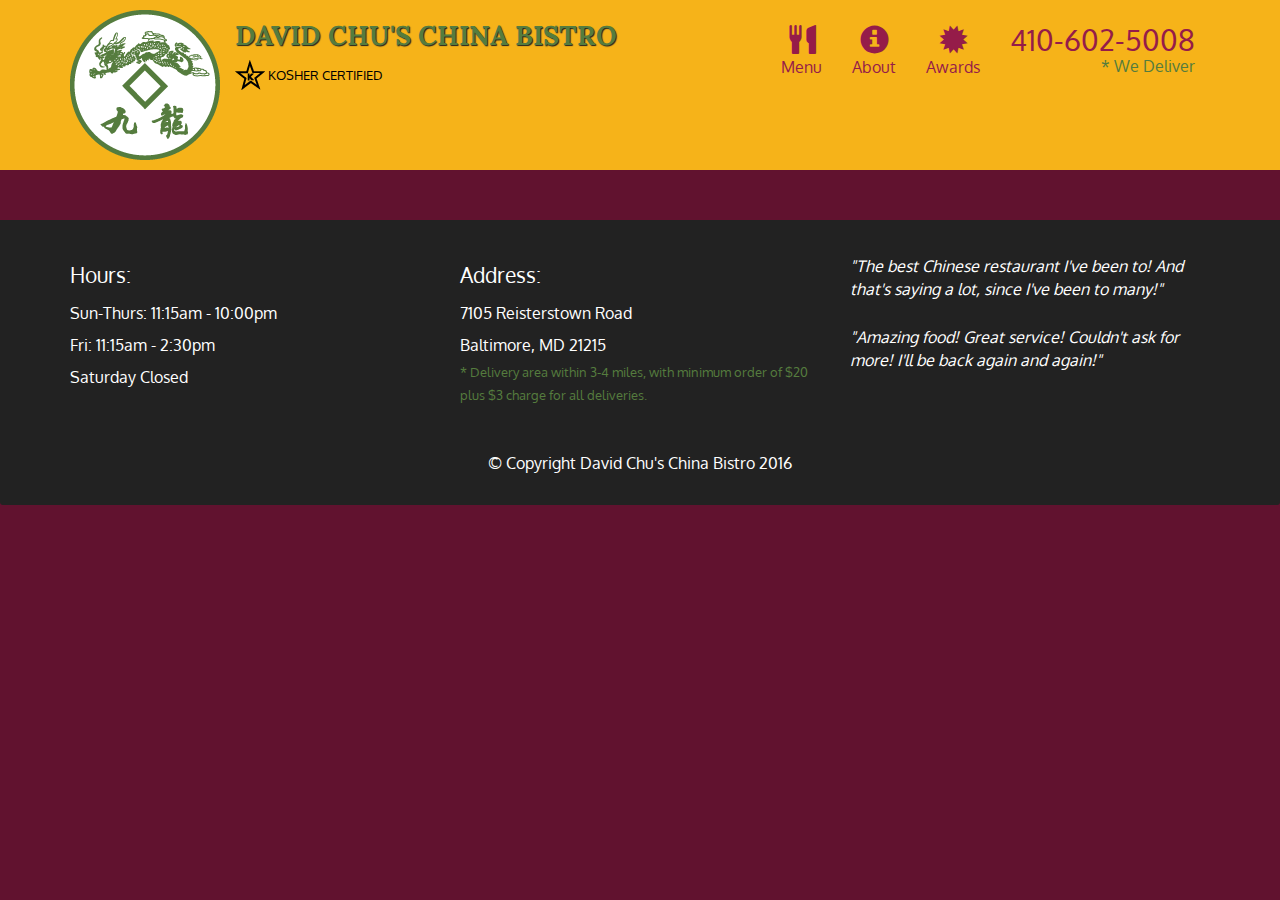
<file: assignment5-solution-starter/index.html>
<!doctype html>
<html lang="en">
  <head>
    <meta charset="utf-8">
    <meta http-equiv="X-UA-Compatible" content="IE=edge">
    <meta name="viewport" content="width=device-width, initial-scale=1">
    <title>David Chu's China Bistro</title>
    <link rel="stylesheet" href="css/bootstrap.min.css">
    <link rel="stylesheet" href="css/styles.css">
    <link href='https://fonts.googleapis.com/css?family=Oxygen:400,300,700' rel='stylesheet' type='text/css'>
    <link href='https://fonts.googleapis.com/css?family=Lora' rel='stylesheet' type='text/css'>
  </head>
<body>
  <header>
    <nav id="header-nav" class="navbar navbar-default">
      <div class="container">
        <div class="navbar-header">
          <a href="index.html" class="pull-left visible-md visible-lg">
            <div id="logo-img" alt="Logo image"></div>
          </a>

          <div class="navbar-brand">
            <a href="index.html"><h1>David Chu's China Bistro</h1></a>
            <p>
              <img src="images/star-k-logo.png" alt="Kosher certification">
              <span>Kosher Certified</span>
            </p>
          </div>

          <button id="navbarToggle" type="button" class="navbar-toggle collapsed" data-toggle="collapse" data-target="#collapsable-nav" aria-expanded="false">
            <span class="sr-only">Toggle navigation</span>
            <span class="icon-bar"></span>
            <span class="icon-bar"></span>
            <span class="icon-bar"></span>
          </button>
        </div>
        
        <div id="collapsable-nav" class="collapse navbar-collapse">
           <ul id="nav-list" class="nav navbar-nav navbar-right">
            <li id="navHomeButton" class="visible-xs active">
              <a href="index.html">
                <span class="glyphicon glyphicon-home"></span> Home</a>
            </li>
            <li id="navMenuButton">
              <a href="#" onclick="$dc.loadMenuCategories();">
                <span class="glyphicon glyphicon-cutlery"></span><br class="hidden-xs"> Menu</a>
            </li>
            <li>
              <a href="#">
                <span class="glyphicon glyphicon-info-sign"></span><br class="hidden-xs"> About</a>
            </li>
            <li>
              <a href="#">
                <span class="glyphicon glyphicon-certificate"></span><br class="hidden-xs"> Awards</a>
            </li>
            <li id="phone" class="hidden-xs">
              <a href="tel:410-602-5008">
                <span>410-602-5008</span></a><div>* We Deliver</div>
            </li>
          </ul><!-- #nav-list -->
        </div><!-- .collapse .navbar-collapse -->
      </div><!-- .container -->
    </nav><!-- #header-nav -->
  </header>

  <div id="call-btn" class="visible-xs">
    <a class="btn" href="tel:410-602-5008">
    <span class="glyphicon glyphicon-earphone"></span>
    410-602-5008
    </a>
  </div>
  <div id="xs-deliver" class="text-center visible-xs">* We Deliver</div>

  <div id="main-content" class="container"></div>

  <footer class="panel-footer">
    <div class="container">
      <div class="row">
        <section id="hours" class="col-sm-4">
          <span>Hours:</span><br>
          Sun-Thurs: 11:15am - 10:00pm<br>
          Fri: 11:15am - 2:30pm<br>
          Saturday Closed
          <hr class="visible-xs">
        </section>
        <section id="address" class="col-sm-4">
          <span>Address:</span><br>
          7105 Reisterstown Road<br>
          Baltimore, MD 21215
          <p>* Delivery area within 3-4 miles, with minimum order of $20 plus $3 charge for all deliveries.</p>
          <hr class="visible-xs">
        </section>
        <section id="testimonials" class="col-sm-4">
          <p>"The best Chinese restaurant I've been to! And that's saying a lot, since I've been to many!"</p>
          <p>"Amazing food! Great service! Couldn't ask for more! I'll be back again and again!"</p>
        </section>
      </div>
      <div class="text-center">&copy; Copyright David Chu's China Bistro 2016</div>
    </div>
  </footer>

  <!-- jQuery (Bootstrap JS plugins depend on it) -->
  <script src="js/jquery-2.1.4.min.js"></script>
  <script src="js/bootstrap.min.js"></script>
  <script src="js/ajax-utils.js"></script>
  <script src="js/script.js"></script>
</body>
</html>
</file>
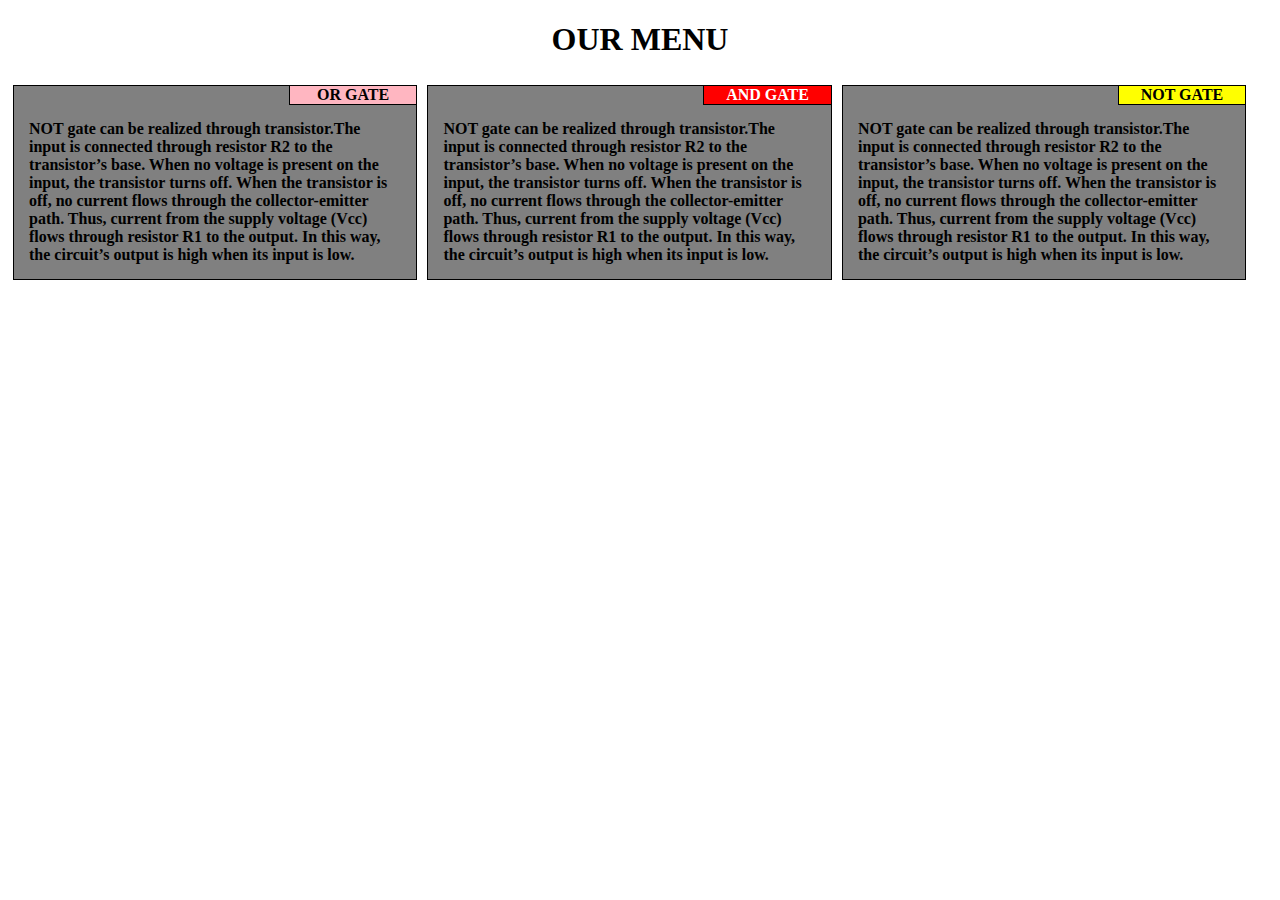
<file: mod2_solution/index.html>
<!DOCTYPE html>
<html>
<head>
	<title>web as well as  mobile appilication</title>
	<link rel="stylesheet" type="text/css" href="index.css">
</head>
<body>
<h1>OUR MENU</h1>
<div id="div11">
	<div id="div1">OR GATE</div>
	<p>
	NOT gate can be realized through transistor.The input is connected through resistor R2 to the transistor’s base. When no voltage is present on the input, the transistor turns off. When the transistor is off, no current flows through the collector-emitter path. Thus, current from the supply voltage (Vcc) flows through resistor R1 to the output. In this way, the circuit’s output is high when its input is low.
	</p>
</div>
<div id="div12">
	<div id="div2">AND GATE</div>
	<p>
	NOT gate can be realized through transistor.The input is connected through resistor R2 to the transistor’s base. When no voltage is present on the input, the transistor turns off. When the transistor is off, no current flows through the collector-emitter path. Thus, current from the supply voltage (Vcc) flows through resistor R1 to the output. In this way, the circuit’s output is high when its input is low.
	</p>
</div>
<div id="div13">
	<div id="div3">NOT GATE</div>
	<p>
	NOT gate can be realized through transistor.The input is connected through resistor R2 to the transistor’s base. When no voltage is present on the input, the transistor turns off. When the transistor is off, no current flows through the collector-emitter path. Thus, current from the supply voltage (Vcc) flows through resistor R1 to the output. In this way, the circuit’s output is high when its input is low.
	</p>
</div>
</body>
</html>
</file>
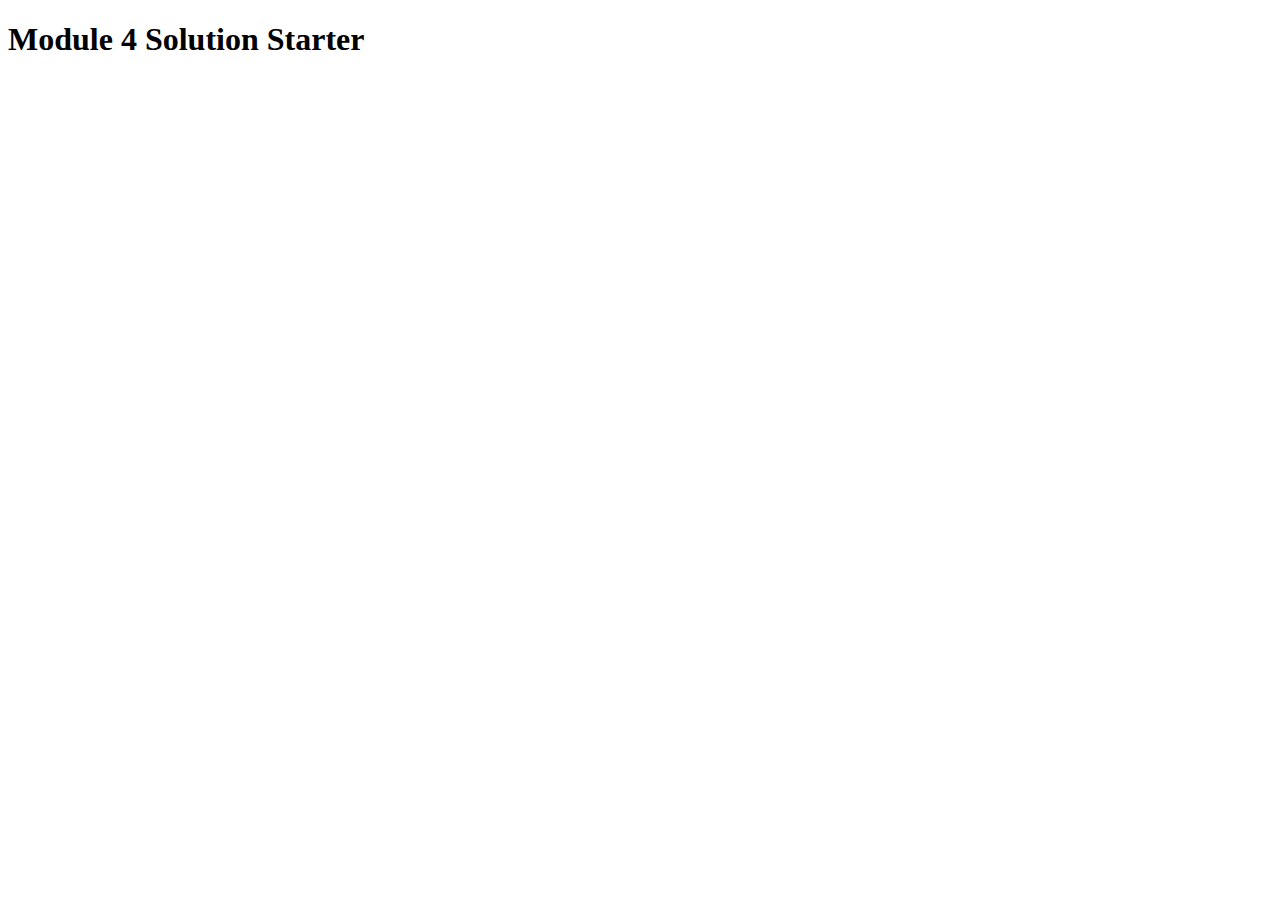
<file: module4-solution/index.html>
<!DOCTYPE html>
<html>
<head>
  <meta charset="utf-8">
  <title>Module 4 Solution Starter</title>
  <script>
    var names = []; // DO NOT REMOVE
  </script>
  <script src="speakHello.js"></script>
  <script src="SpeakGoodBye.js"></script>
  <script src="script.js"></script>
</head>
<body>
  <h1>Module 4 Solution Starter</h1>
</body>
</html>
</file>
<file: assignment5-solution-starter/css/styles.css>
body {
  font-size: 16px;
  color: #fff;
  background-color: #61122f;
  font-family: 'Oxygen', sans-serif;
}

/** HEADER **/
#header-nav {
  background-color: #f6b319;
  border-radius: 0;
  border: 0;
}

#logo-img {
  background: url('../images/restaurant-logo_large.png') no-repeat;
  width: 150px;
  height: 150px;
  margin: 10px 15px 10px 0;
}

.navbar-brand {
  padding-top: 25px;
}
.navbar-brand h1 { /* Restaurant name */
  font-family: 'Lora', serif;
  color: #557c3e;
  font-size: 1.5em;
  text-transform: uppercase;
  font-weight: bold;
  text-shadow: 1px 1px 1px #222;
  margin-top: 0;
  margin-bottom: 0;
  line-height: .75;
}
.navbar-brand a:hover, .navbar-brand a:focus {
  text-decoration: none;
}
.navbar-brand p { /* Kosher cert */
  color: #000;
  text-transform: uppercase;
  font-size: .7em;
  margin-top: 15px;
}
.navbar-brand p span { /* Star-K */
  vertical-align: middle;
}

#nav-list {
  margin-top: 10px;
}
#nav-list a {
  color: #951C49;
  text-align: center;
}
#nav-list a:hover {
  background: #E7E7E7;
}
#nav-list a span {
  font-size: 1.8em;
}

#phone {
  margin-top: 5px;
}
#phone a { /* Phone number */
  text-align: right;
  padding-bottom: 0;
}
#phone div { /* We Deliver */
  color: #557c3e;
  text-align: right;
  padding-right: 15px;
}

.navbar-header button.navbar-toggle, .navbar-header .icon-bar {
  border: 1px solid #61122f;
}
.navbar-header button.navbar-toggle {
  clear: both;
  margin-top: -30px;
}
/* END HEADER */

/* FOOTER */
.panel-footer {
  margin-top: 30px;
  padding-top: 35px;
  padding-bottom: 30px;
  background-color: #222;
  border-top: 0;
}
.panel-footer div.row {
  margin-bottom: 35px;
}
#hours, #address {
  line-height: 2;
}
#hours > span, #address > span {
  font-size: 1.3em;
}
#address p {
  color: #557c3e;
  font-size: .8em;
  line-height: 1.8;
}
#testimonials {
  font-style: italic;
}
#testimonials p:nth-child(2) {
  margin-top: 25px;
}
/* END FOOTER */



/* HOME PAGE */
.container .jumbotron {
  box-shadow: 0 0 50px #3F0C1F;
  border: 2px solid #3F0C1F;
}

#menu-tile, #specials-tile, #map-tile {
  height: 250px;
  width: 100%;
  margin-bottom: 15px;
  position: relative;
  border: 2px solid #3F0C1F;
  overflow: hidden;
}
#menu-tile:hover, #specials-tile:hover, #map-tile:hover {
  box-shadow: 0 1px 5px 1px #cccccc;
}
#menu-tile {
  background: url('../images/menu-tile.jpg') no-repeat;
  background-position: center;
}
#specials-tile {
  background: url('../images/specials-tile.jpg') no-repeat;
  background-position: center;
}
#menu-tile span, #specials-tile span, #map-tile span {
  position: absolute;
  bottom: 0;
  right: 0;
  width: 100%;
  text-align: center;
  font-size: 1.6em;
  text-transform: uppercase;
  background-color: #000;
  color: #fff;
  opacity: .8;
}
/* END HOME PAGE */

/* MENU CATEGORIES PAGE */
.category-tile { 
  position: relative;
  border: 2px solid #3F0C1F;
  overflow: hidden;
  width: 200px;
  height: 200px;
  margin: 0 auto 15px;
}
.category-tile span {
  position: absolute;
  bottom: 0;
  right: 0;
  width: 100%;
  text-align: center;
  font-size: 1.2em;
  text-transform: uppercase;
  background-color: #000;
  color: #fff;
  opacity: .8;
}
.category-tile:hover {
  box-shadow: 0 1px 5px 1px #cccccc;
}

#menu-categories-title + div {
  margin-bottom: 50px;
}
/* END MENU CATEGORIES PAGE */

/* SINGLE CATEGORY PAGE */
.menu-item-tile {
  margin-bottom: 25px;
}
.menu-item-tile hr {
  width: 80%;
}
.menu-item-tile .menu-item-price {
  font-size: 1.1em;
  text-align: right;
  margin-top: -15px;
  margin-right: -15px;
}
.menu-item-tile .menu-item-price span {
  font-size: .6em;
}
.menu-item-photo {
  position: relative;
  border: 2px solid #3F0C1F; 
  overflow: hidden;
  padding: 0;
  margin-right: -15px;
  margin-left: auto;
  margin-bottom: 20px;
  max-width: 250px;
}
.menu-item-photo div {
  position: absolute;
  bottom: 0;
  right: 0;
  width: 80px;
  background-color: #557c3e;
  text-align: center;
}
.menu-item-description {
  padding-right: 30px;
}
h3.menu-item-title {
  margin: 0 0 10px;
}
.menu-item-details {
  font-size: .9em;
  font-style: italic;
}
/* END SINGLE CATEGORY PAGE */


/********** Large devices only **********/
@media (min-width: 1200px) {
  .container .jumbotron {
    background: url('../images/jumbotron_1200.jpg') no-repeat;
    height: 675px;
  }
}

/********** Medium devices only **********/
@media (min-width: 992px) and (max-width: 1199px) {
  /* Header */
  #logo-img {
    background: url('../images/restaurant-logo_medium.png') no-repeat;
    width: 100px;
    height: 100px;
    margin: 5px 5px 5px 0;
  }
  /* End Header */

  /* Home Page */
  .container .jumbotron {
    background: url('../images/jumbotron_992.jpg') no-repeat;
    height: 558px;
  }
  /* End Home Page */
}

/********** Small devices only **********/
@media (min-width: 768px) and (max-width: 991px) {
  /* Home Page */
  .container .jumbotron {
    background: url('../images/jumbotron_768.jpg') no-repeat;
    height: 432px;
  }
  /* End Home Page */
}

/********** Extra small devices only **********/
@media (max-width: 767px) {
  /* Header */
  .navbar-brand {
    padding-top: 10px;
    height: 80px;
  }
  .navbar-brand h1 { /* Restaurant name */
    padding-top: 10px;
    font-size: 5vw; /* 1vw = 1% of viewport width */
  }
  .navbar-brand p { /* Kosher cert */
    font-size: .6em;
    margin-top: 12px;
  }
  .navbar-brand p img { /* Star-K */
    height: 20px;
  }

  #collapsable-nav a { /* Collapsed nav menu text */
    font-size: 1.2em;
  }
  #collapsable-nav a span { /* Collapsed nav menu glyph */
    font-size: 1em;
    margin-right: 5px;
  }

  #call-btn > a {
    font-size: 1.5em;
    display: block;
    margin: 0 20px;
    padding: 10px;
    border: 2px solid #fff;
    background-color: #f6b319;
    color: #951c49;
  }
  #xs-deliver {
    margin-top: 5px;
    font-size: .7em;
    letter-spacing: .1em;
    text-transform: uppercase;
  }
  /* End Header */

  /* Footer */
  .panel-footer section {
    margin-bottom: 30px;
    text-align: center;
  }
  .panel-footer section:nth-child(3) {
    margin-bottom: 0; /* margin already exists on the whole row */
  }
  .panel-footer section hr {
    width: 50%;
  }
  /* End Footer */

  /* Home Page */
  .container .jumbotron {
    margin-top: 30px;
    padding: 0;
  }
  #menu-tile, #specials-tile {
    width: 360px;
    margin: 0 auto 15px;
  }

  .menu-item-photo {
    margin-right: auto;
  }
  .menu-item-tile .menu-item-price {
    text-align: center;
  }
  .menu-item-description {
    text-align: center;;
  }
}


/********** Super extra small devices Only :-) (e.g., iPhone 4) **********/
@media (max-width: 479px) {
  /* Header */
  .navbar-brand h1 { /* Restaurant name */
    padding-top: 5px;
    font-size: 6vw;
  }
  /* End Header */
  
  /* Home page */
  #menu-tile, #specials-tile {
    width: 280px;
    margin: 0 auto 15px;
  }

  .col-xxs-12 {
    position: relative;
    min-height: 1px;
    padding-right: 15px;
    padding-left: 15px;
    float: left;
    width: 100%;
  }
}
</file>
<file: mod2_solution/index.css>
@media(min-width: 992px)
		{
			h1{
				text-align: center;
				font-family: Verdana;
			}
			div{
				width: 32%;
				box-sizing: border-box;
				background-color: gray;
				border: 1px solid black;
				margin: 5px;
				float: left;
				position: relative;
			}
			p{
				font-family: Palatino Linotype;
				width: 90%;
				box-sizing: border-box;
				color: black;
				font-weight: bold;
				margin: 15px;
				margin-top: 34px;
			}
			#div1, #div2, #div3{
				border: 1px solid black;
				position: absolute;
				top: -6px;
				right: -6px;
				font-weight: bold;
				text-align: center;
			}
			#div1{
				background-color: lightpink;
			}
			#div2{
				background-color: red;
				color: white;
			}
			#div3{
				background-color: yellow;
			}
		}
@media (min-width: 768px) and (max-width: 991px)
		{
			h1{
				text-align: center;
				font-family: Verdana;
			}
			div{
				width: 48%;
				box-sizing: border-box;
				background-color: gray;
				border: 1px solid black;
				margin: 5px;
				float: left;
				position: relative;
			}
			p{
				font-family: Palatino Linotype;
				width: 90%;
				box-sizing: border-box;
				color: black;
				font-weight: bold;
				margin: 15px;
				margin-top: 34px;
			}
			#div1, #div2, #div3{
				border: 1px solid black;
				position: absolute;
				top: -6px;
				right: -6px;
				font-weight: bold;
				text-align: center;
			}
			#div1{
				background-color: lightpink;
			}
			#div2{
				background-color: red;
				color: white;
			}
			#div3{
				background-color: yellow;
				width: 20%;
			}
			#div13{
				width: 97%;
				clear: left;
			}
		}
@media (max-width: 767px)
		{
			h1{
				text-align: center;
				font-family: Verdana;
			}
			div{
				width: 70%;
				box-sizing: border-box;
				background-color: gray;
				border: 1px solid black;
				margin: auto;
				margin-bottom: 15px; 
				position: relative;
			}
			p{
				font-family: Palatino Linotype;
				width: 90%;
				box-sizing: border-box;
				color: black;
				font-weight: bold;
				margin: 15px;
				margin-top: 34px;
			}
			#div1, #div2, #div3{
				border: 1px solid black;
				position: absolute;
				top: -1px;
				right: -1px;
				font-weight: bold;
				text-align: center;
				width: 30%;	
			}
			#div1{
				background-color: lightpink;
			}
			#div2{
				background-color: red;
				color: white;
			}
			#div3{
				background-color: yellow;
			}
		}
</file>
